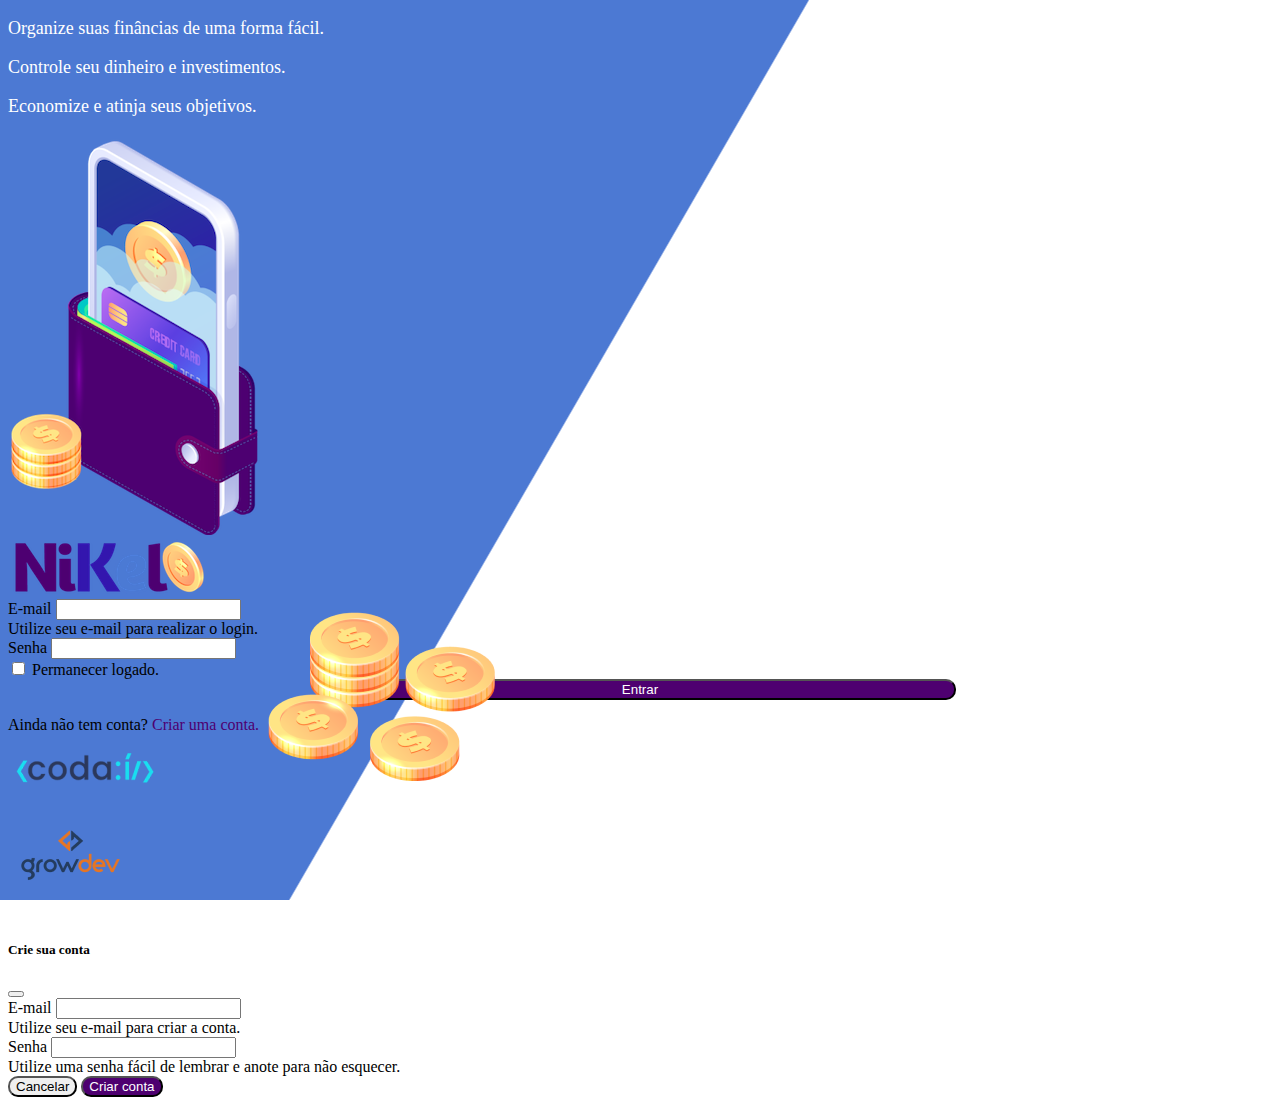
<file: index.html>
<!DOCTYPE html>
<html lang="pt">

<head>
    <meta charset="UTF-8">
    <meta name="viewport" content="width=device-width, initial-scale=1.0">
    <title>Nikel</title>
    <link href="https://cdn.jsdelivr.net/npm/bootstrap@5.1.3/dist/css/bootstrap.min.css" rel="stylesheet"
        integrity="sha384-1BmE4kWBq78iYhFldvKuhfTAU6auU8tT94WrHftjDbrCEXSU1oBoqyl2QvZ6jIW3" crossorigin="anonymous">
    <link rel="stylesheet" href="./css/styles.css">
</head>

<body id="login">
    <main>
        <div class="container">
            <div class="row vh-100">
                <div class="col d-flex justify-content-center my-5 flex-column">
                    <div class="text-login">
                        <p>Organize suas finâncias de uma forma fácil.</p>
                        <p>Controle seu dinheiro e investimentos.</p>
                        <p>Economize e atinja seus objetivos.</p>
                    </div>
                    <div class="text-center">
                        <img src="./assets/images/pocket.png" alt="image pocket" class="img-fluid" srcset="">
                        <img src="./assets/images/coins.png" alt="image coins"
                            class="img-fluid d-none d-md-inline coins" srcset="">
                    </div>
                </div>
                <div class="col d-flex justify-content-center my-5 flex-column">
                    <div class="container">
                        <div class="row">
                            <div class="col">
                                <div class="text-center mb-3">
                                    <img src="./assets/images/nikel-logo.png" alt="logo nikel" class="img-fluid"
                                        srcset="">
                                </div>
                            </div>
                        </div>

                        <div class="row">
                            <div class="col">
                                <form id="login-form">
                                    <div class="mb-3">
                                        <label for="email-input" class="form-label">E-mail</label>
                                        <input type="email" class="form-control" id="email-input"
                                            aria-describedby="emailHelp">
                                        <div id="emailHelp" class="form-text">Utilize seu e-mail para realizar o login.
                                        </div>
                                    </div>
                                    <div class="mb-3">
                                        <label for="password-input" class="form-label">Senha</label>
                                        <input type="password" class="form-control" id="password-input">
                                    </div>
                                    <div class="mb-3 form-check">
                                        <input type="checkbox" class="form-check-input" id="session-check">
                                        <label class="form-check-label" for="session-check">Permanecer logado.</label>
                                    </div>
                                    <button type="submit" class="btn button-login">Entrar</button>
                                </form>
                            </div>
                        </div>
                        <div class="row">
                            <div class="col">
                                <p id="Link-conta" class="text-center mt-2 form-text" data-bs-toggle="modal"
                                    data-bs-target="#register-modal">Ainda não tem conta? <span
                                        class="link-default">Criar
                                        uma conta.</span></p>
                            </div>
                        </div>
                        <div class="row">
                            <div class="col">
                                <div class="text-center mt-5">
                                    <img src="./assets/images/codai-logo.png" alt="" srcset="">
                                </div>
                            </div>
                        </div>
                        <div class="row">
                            <div class="col">
                                <div class="text-center">
                                    <img src="./assets/images/growdev-logo.png" alt="" srcset="">
                                </div>
                            </div>
                        </div>
                    </div>
                </div>
            </div>
        </div>

        <!-- Modal -->
        <div class="modal fade" id="register-modal" tabindex="-1" aria-labelledby="exampleModalLabel"
            aria-hidden="true">
            <div class="modal-dialog">
                <div class="modal-content">
                    <div class="modal-header">
                        <h5 class="modal-title" id="exampleModalLabel">Crie sua conta</h5>
                        <button type="button" class="btn-close" data-bs-dismiss="modal" aria-label="Close"></button>
                    </div>
                    <form id="create-form">
                        <div class="modal-body">
                            <div class="mb-3">
                                <label for="email-create-input" class="form-label">E-mail</label>
                                <input type="email" class="form-control" id="email-create-input"
                                    aria-describedby="emailHelp" required>
                                <div id="emailHelp" class="form-text">Utilize seu e-mail para criar a conta.
                                </div>
                            </div>
                            <div class="mb-3">
                                <label for="passowrd-create-input" class="form-label">Senha</label>
                                <input type="password" class="form-control" id="passowrd-create-input" required>
                                <div id="emailHelp" class="form-text">Utilize uma senha fácil de lembrar e anote para
                                    não esquecer.
                                </div>
                            </div>
                        </div>
                        <div class="modal-footer">
                            <button type="button" class="btn btn-secondary button-cancel"
                                data-bs-dismiss="modal">Cancelar</button>
                            <button type="submit" class="btn button-default">Criar conta</button>
                        </div>
                    </form>
                </div>
            </div>
        </div>
    </main>

    <script src="https://cdn.jsdelivr.net/npm/bootstrap@5.1.3/dist/js/bootstrap.bundle.min.js"
        integrity="sha384-ka7Sk0Gln4gmtz2MlQnikT1wXgYsOg+OMhuP+IlRH9sENBO0LRn5q+8nbTov4+1p"
        crossorigin="anonymous"></script>
    <script src="./js/index.js"></script>
</body>

</html>
</file>
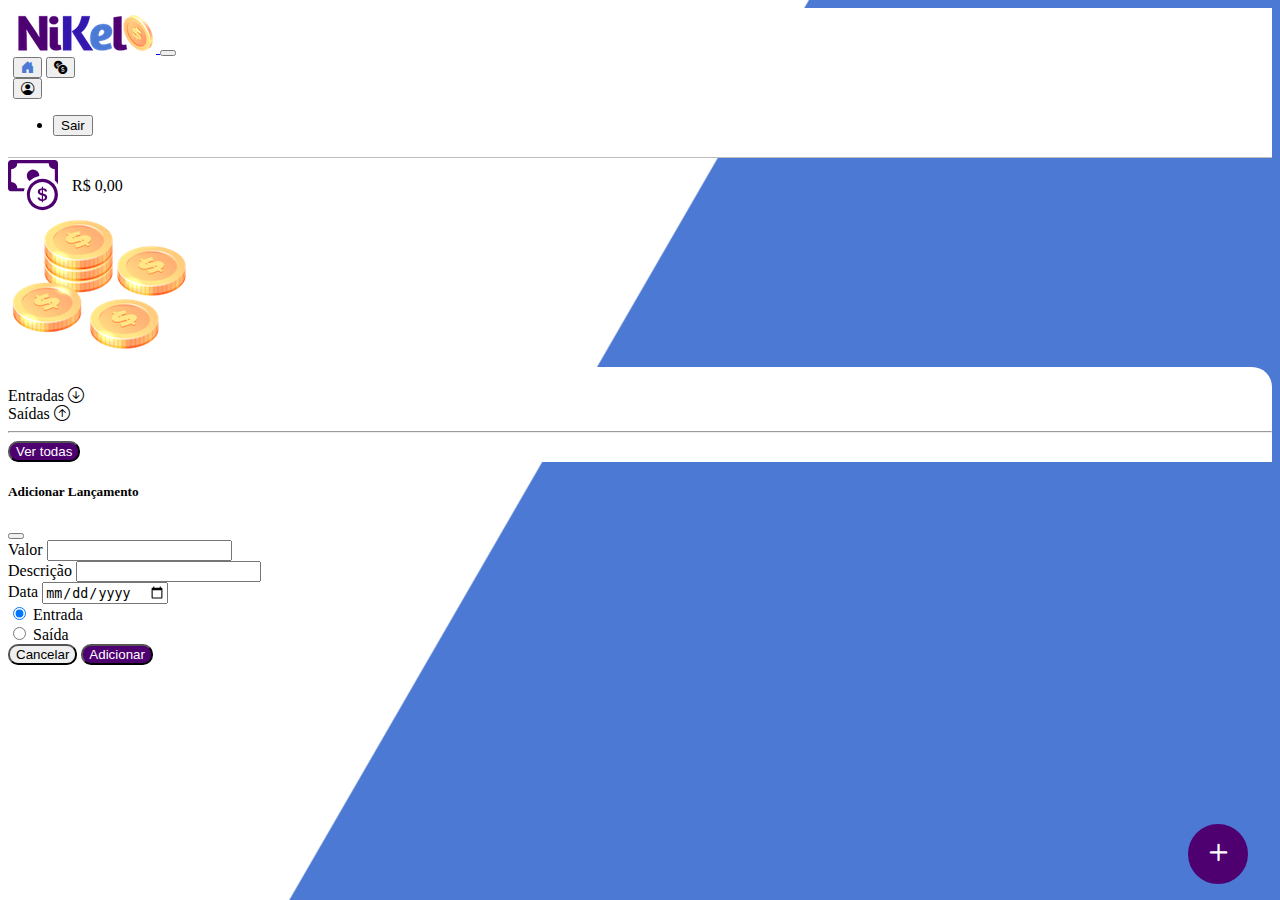
<file: home.html>
<!DOCTYPE html>
<html lang="pt">

<head>
    <meta charset="UTF-8">
    <meta name="viewport" content="width=device-width, initial-scale=1.0">
    <title>Nikel - Home</title>
    <link href="https://cdn.jsdelivr.net/npm/bootstrap@5.1.3/dist/css/bootstrap.min.css" rel="stylesheet"
        integrity="sha384-1BmE4kWBq78iYhFldvKuhfTAU6auU8tT94WrHftjDbrCEXSU1oBoqyl2QvZ6jIW3" crossorigin="anonymous">
    <link rel="stylesheet" href="./css/styles.css">
    <link rel="stylesheet" href="https://cdn.jsdelivr.net/npm/bootstrap-icons@1.10.5/font/bootstrap-icons.css">
</head>

<body id="app">
    <header>
        <nav class="navbar navbar-expand navbar-light bg-white">
            <div class="container-fluid">
                <a class="navbar-brand" href="#">
                    <img src="./assets/images/nikel-small-logo.png" alt="logo nikel" class="img-fluid" srcset="">
                </a>
                <button class="navbar-toggler" type="button" data-bs-toggle="collapse"
                    data-bs-target="#navbarSupportedContent" aria-controls="navbarSupportedContent"
                    aria-expanded="false" aria-label="Toggle navigation">
                    <span class="navbar-toggler-icon"></span>
                </button>

                <div class="collapse navbar-collapse justify-content-end" id="navbarSupportedContent">
                    <div class="d-flex menu">
                        <a href="home.html"><button class="btn" type="button"><i
                                    class="bi bi-house-door-fill fs-4 color-secundary"></i></button></a>

                        <a href="transactions.html"><button class="btn" type="button"><i
                                    class="bi bi-currency-exchange fs-4"></i></button></a>

                        <div class="dropdown">
                            <button class="btn" type="button" id="dropdownMenuButton1" data-bs-toggle="dropdown"
                                aria-expanded="false"><i class="bi bi-person-circle fs-4"></i>
                            </button>
                            <ul class="dropdown-menu logout" aria-labelledby="dropdownMenuButton1">
                                <li><button class="dropdown-item" id="button-logout">Sair</button></li>
                            </ul>
                        </div>
                    </div>
                </div>
            </div>
        </nav>
    </header>
    <main>
        <div class="container-lg">
            <div class="row">
                <div class="col d-flex mt-4 justify-content-start align-items-center">
                    <i class="bi bi-cash-coin color-primary icon-detail"></i>
                    <span class="fs-2" id="total">R$ 0,00</span>
                </div>
                <div class="col d-flex mt-4 justify-content-end">
                    <div class="text-center">
                        <img src="./assets/images/coins-small.png" alt="image coins" srcset="">
                    </div>
                </div>
            </div>

            <div class="row">
                <div class="col-12 info shadow-lg">
                    <div class="container">
                        <div class="row">
                            <div class="col-6">
                                <span class="fs-4">Entradas <i
                                        class="bi bi-arrow-down-circle fs-2 align-middle"></i></span>
                            </div>
                            <div class="col-6">
                                <span class="fs-4">Saídas <i class="bi bi-arrow-up-circle fs-2 align-middle"></i></span>
                            </div>
                            <div class="col-12 my-2">
                                <hr>
                            </div>
                        </div>
                        <div class="row">
                            <div class="col-6">
                                <div class="container p-0" id="cash-in-list">

                                </div>
                            </div>
                            <div class="col-6">
                                <div class="container p-0" id="cash-out-list">

                                </div>
                            </div>
                            <div class="col-12 mb-4">
                                <button type="button" class="btn button-default" id="transactions-button"> Ver
                                    todas</button>
                            </div>
                        </div>
                    </div>
                </div>
            </div>
            <button class="btn button-float" data-bs-toggle="modal" data-bs-target="#transaction-modal"><i
                    class="bi bi-plus"></i></button>
        </div>

        <!-- Modal -->
        <div class="modal fade" id="transaction-modal" tabindex="-1" aria-labelledby="exampleModalLabel"
            aria-hidden="true">
            <div class="modal-dialog">
                <div class="modal-content">
                    <div class="modal-header">
                        <h5 class="modal-title" id="exampleModalLabel">Adicionar Lançamento</h5>
                        <button type="button" class="btn-close" data-bs-dismiss="modal" aria-label="Close"></button>
                    </div>
                    <form id="transaction-form">
                        <div class="modal-body">

                            <div class="mb-3">
                                <label for="value-input" class="form-label">Valor</label>
                                <input type="number" step="any" class="form-control" id="value-input"
                                    aria-describedby="emailHelp" required>
                            </div>
                            <div class="mb-3">
                                <label for="description-input" class="form-label">Descrição</label>
                                <input type="text" class="form-control" id="description-input" required>
                            </div>
                            <div class="mb-3">
                                <label for="date-input" class="form-label">Data</label>
                                <input type="date" class="form-control" id="date-input" required>
                            </div>
                            <div class="mb-3">
                                <div class="form-check form-check-inline">
                                    <input class="form-check-input" type="radio" name="type-input" id="inlineRadio1"
                                        value="1" checked>
                                    <label class="form-check-label" for="inlineRadio1">Entrada</label>
                                </div>
                                <div class="form-check form-check-inline">
                                    <input class="form-check-input" type="radio" name="type-input" id="inlineRadio2"
                                        value="2">
                                    <label class="form-check-label" for="inlineRadio2">Saída</label>
                                </div>
                            </div>
                        </div>
                        <div class="modal-footer">
                            <button type="button" class="btn btn-secondary button-cancel"
                                data-bs-dismiss="modal">Cancelar</button>
                            <button type="submit" class="btn button-default">Adicionar</button>
                        </div>
                    </form>
                </div>
            </div>
        </div>
    </main>

    <script src="https://cdn.jsdelivr.net/npm/bootstrap@5.1.3/dist/js/bootstrap.bundle.min.js"
        integrity="sha384-ka7Sk0Gln4gmtz2MlQnikT1wXgYsOg+OMhuP+IlRH9sENBO0LRn5q+8nbTov4+1p"
        crossorigin="anonymous"></script>
    <script src="./js/home.js"></script>
</body>

</html>
</file>
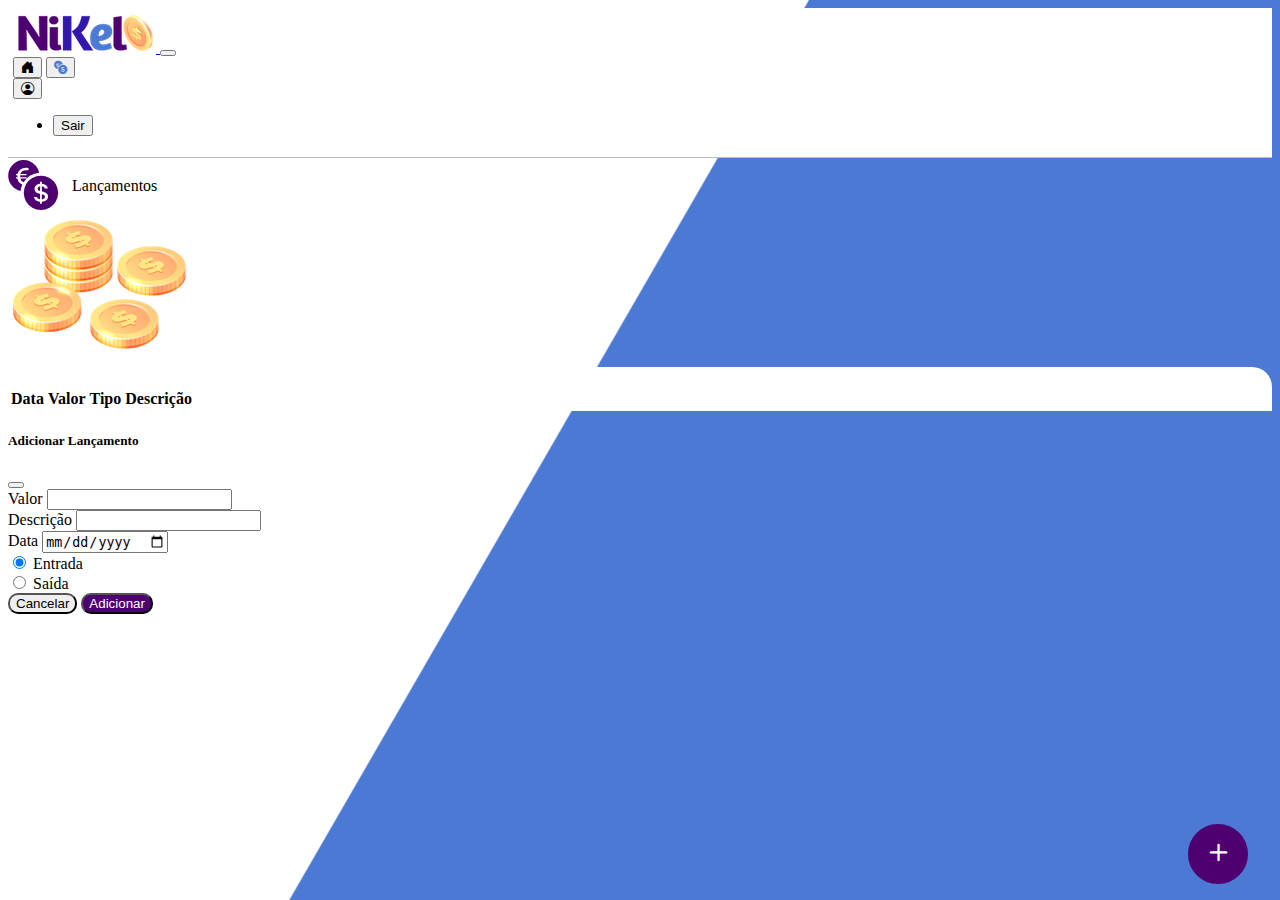
<file: transactions.html>
<!DOCTYPE html>
<html lang="pt">

<head>
    <meta charset="UTF-8">
    <meta name="viewport" content="width=device-width, initial-scale=1.0">
    <title>Nikel - Lançamentos</title>
    <link href="https://cdn.jsdelivr.net/npm/bootstrap@5.1.3/dist/css/bootstrap.min.css" rel="stylesheet"
        integrity="sha384-1BmE4kWBq78iYhFldvKuhfTAU6auU8tT94WrHftjDbrCEXSU1oBoqyl2QvZ6jIW3" crossorigin="anonymous">
    <link rel="stylesheet" href="./css/styles.css">
    <link rel="stylesheet" href="https://cdn.jsdelivr.net/npm/bootstrap-icons@1.10.5/font/bootstrap-icons.css">
</head>

<body id="app">
    <header>
        <nav class="navbar navbar-expand navbar-light bg-white">
            <div class="container-fluid">
                <a class="navbar-brand" href="#">
                    <img src="./assets/images/nikel-small-logo.png" alt="logo nikel" class="img-fluid" srcset="">
                </a>
                <button class="navbar-toggler" type="button" data-bs-toggle="collapse"
                    data-bs-target="#navbarSupportedContent" aria-controls="navbarSupportedContent"
                    aria-expanded="false" aria-label="Toggle navigation">
                    <span class="navbar-toggler-icon"></span>
                </button>

                <div class="collapse navbar-collapse justify-content-end" id="navbarSupportedContent">

                    <div class="d-flex menu">
                        <a href="home.html"><button class="btn" type="button"><i
                                    class="bi bi-house-door-fill fs-4"></i></button></a>

                        <a href="transactions.html"><button class="btn" type="button"><i
                                    class="bi bi-currency-exchange fs-4 color-secundary"></i></button></a>

                        <div class="dropdown">
                            <button class="btn" type="button" id="dropdownMenuButton1" data-bs-toggle="dropdown"
                                aria-expanded="false"><i class="bi bi-person-circle fs-4"></i>
                            </button>
                            <ul class="dropdown-menu logout" aria-labelledby="dropdownMenuButton1">
                                <li><button class="dropdown-item" id="button-logout">Sair</button></li>
                            </ul>
                        </div>
                    </div>
                </div>
            </div>
        </nav>
    </header>
    <main>
        <div class="container-lg">
            <div class="row">
                <div class="col d-flex mt-4 justify-content-start align-items-center">
                    <i class="bi bi-currency-exchange color-primary icon-detail"></i>
                    <span class="fs-2">Lançamentos</span>
                </div>
                <div class="col d-flex mt-4 justify-content-end">
                    <div class="text-center">
                        <img src="./assets/images/coins-small.png" alt="image coins" srcset="">
                    </div>
                </div>
            </div>
            <div class="row">
                <div class="col-12 info shadow-lg">
                    <div class="container">
                        <div class="row">
                            <div class="col">
                                <table class="table">
                                    <thead>
                                        <tr>
                                            <th scope="col">Data</th>
                                            <th scope="col">Valor</th>
                                            <th scope="col">Tipo</th>
                                            <th scope="col">Descrição</th>
                                        </tr>
                                    </thead>
                                    <tbody id="transactions-list">

                                    </tbody>
                                </table>
                            </div>
                        </div>
                    </div>
                </div>
            </div>
            <button class="btn button-float" data-bs-toggle="modal" data-bs-target="#transaction-modal"><i
                    class="bi bi-plus"></i></button>
        </div>

        <!-- Modal -->
        <div class="modal fade" id="transaction-modal" tabindex="-1" aria-labelledby="exampleModalLabel"
            aria-hidden="true">
            <div class="modal-dialog">
                <div class="modal-content">
                    <div class="modal-header">
                        <h5 class="modal-title" id="exampleModalLabel">Adicionar Lançamento</h5>
                        <button type="button" class="btn-close" data-bs-dismiss="modal" aria-label="Close"></button>
                    </div>
                    <form id="transaction-form">
                        <div class="modal-body">

                            <div class="mb-3">
                                <label for="value-input" class="form-label">Valor</label>
                                <input type="number" step="any" class="form-control" id="value-input"
                                    aria-describedby="emailHelp">
                            </div>
                            <div class="mb-3">
                                <label for="description-input" class="form-label">Descrição</label>
                                <input type="text" class="form-control" id="description-input">
                            </div>
                            <div class="mb-3">
                                <label for="date-input" class="form-label">Data</label>
                                <input type="date" class="form-control" id="date-input">
                            </div>
                            <div class="mb-3">
                                <div class="form-check form-check-inline">
                                    <input class="form-check-input" type="radio" name="type-input" id="inlineRadio1"
                                        value="1" checked>
                                    <label class="form-check-label" for="inlineRadio1">Entrada</label>
                                </div>
                                <div class="form-check form-check-inline">
                                    <input class="form-check-input" type="radio" name="type-input" id="inlineRadio2"
                                        value="2">
                                    <label class="form-check-label" for="inlineRadio2">Saída</label>
                                </div>
                            </div>
                        </div>
                        <div class="modal-footer">
                            <button type="button" class="btn btn-secondary button-cancel"
                                data-bs-dismiss="modal">Cancelar</button>
                            <button type="submit" class="btn button-default">Adicionar</button>
                        </div>
                    </form>
                </div>
            </div>
        </div>
    </main>

    <script src="https://cdn.jsdelivr.net/npm/bootstrap@5.1.3/dist/js/bootstrap.bundle.min.js"
        integrity="sha384-ka7Sk0Gln4gmtz2MlQnikT1wXgYsOg+OMhuP+IlRH9sENBO0LRn5q+8nbTov4+1p"
        crossorigin="anonymous"></script>
    <script src="./js/transactions.js"></script>
</body>

</html>
</file>
<file: css/styles.css>
#login {
    background: linear-gradient(120deg, #4c79d3 44.9%, #ffffff 45%) no-repeat fixed;
}

#app {
    background: linear-gradient(120deg, #ffffff 44.9%, #4c79d3 45%) no-repeat fixed;
}

header {
    border-bottom: 1px solid #bebcbc;
    padding: 5px;
    background-color: #ffffff;
}

.color-primary {
    color: #4e0070;
}

.color-secundary {
    color: #4c79d3;
}

.icon-detail {
    font-size: 50px;
    margin-right: 10px;
    vertical-align: middle;
}

.text-login {
    color: #ffffff;
    font-size: 18px;
    font-weight: 500;
}

.coins {
    position: absolute;
    bottom: 100px;
}

.button-login {
    border-radius: 10px;
    background-color: #4e0070;
    color: #ffffff;
    width: 50%;
    margin: 0 25%;
}

.button-default {
    border-radius: 10px;
    background: #4e0070;
    color: #ffffff;
}

.button-cancel {
    border-radius: 10px;
}

.button-float {
    border-radius: 100%;
    height: 60px;
    width: 60px;
    position: fixed;
    padding: 0 !important;
    bottom: 1rem;
    right: 2rem;
    font-size: 35px;
    border: 2px solid #4e0070;
    background-color: #4e0070;
    color: #ffffff;
}

.button-float:hover {
    border: 2px solid #4c79d3;
    background: #ffffff;
    color: #4c79d3;
}

.button-login:hover,
.button-default:hover {
    background: #4c79d3;
    color: #ffffff;
}

.link-default {
    color: #4e0070;
    cursor: pointer;
}

.link-default:hover {
    color: #4c79d3;
}

.info {
    background-color: #ffffff;
    border-radius: 20px 20px 0px 0px;
    padding: 20px 0px 0px 0px;
}

.logout {
    min-width: 5rem !important;
}

.menu {
    margin-right: 20px;
}
</file>
